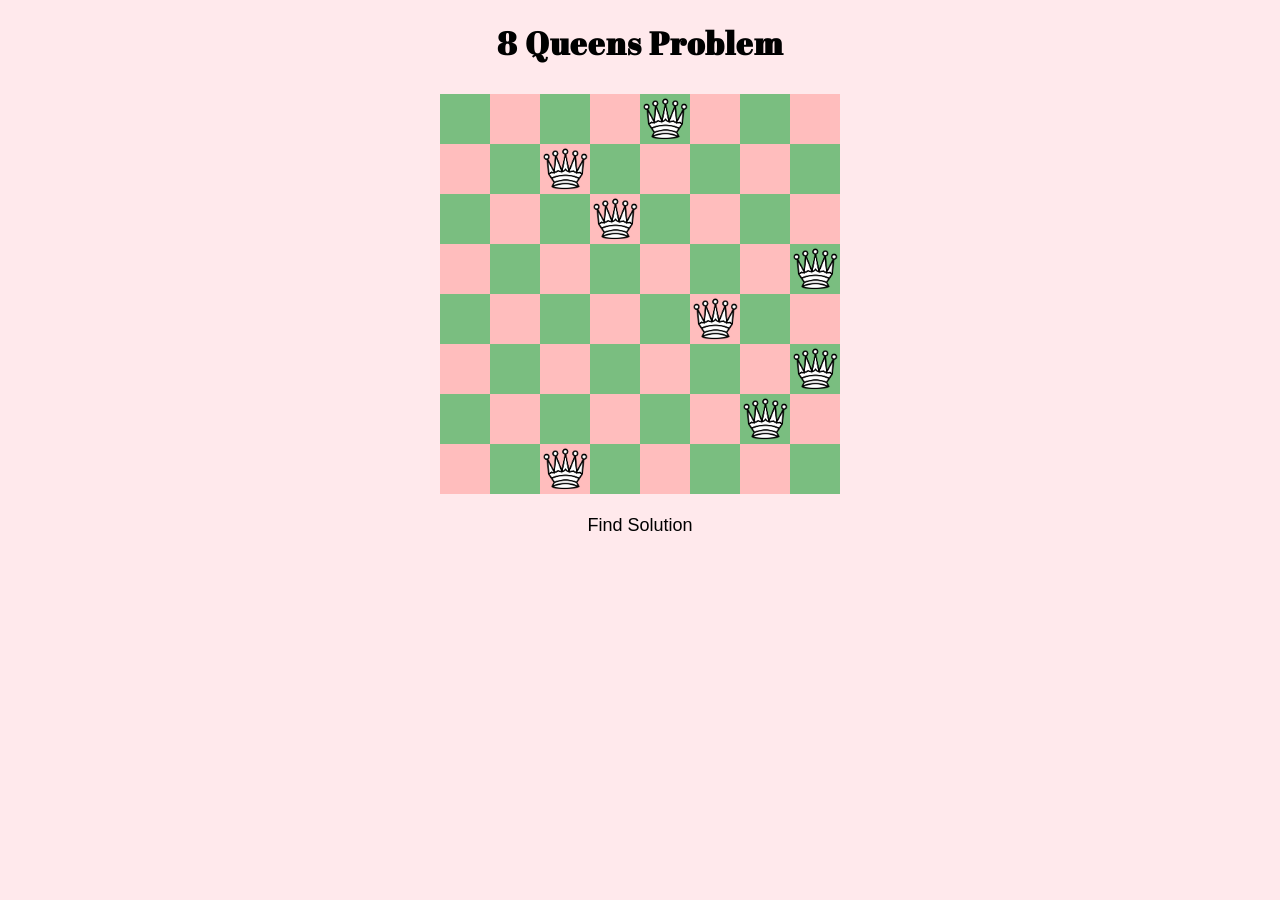
<file: index.html>
<!DOCTYPE html>
<html>
  <head>
    <meta charset="utf-8">
    <title></title>
    <link rel="stylesheet" href="./main.css">
    <link href="https://fonts.googleapis.com/css?family=Abril+Fatface" rel="stylesheet">
  </head>
  <body>
    <h1>8 Queens Problem</h1>
    <ul id="board">
    </ul>
    <button id="run">Find Solution</button>
  </body>
  <script type="text/javascript" src="./main.js">

  </script>
</html>
</file>
<file: main.css>
body {
  background-color: #ffe9ec;
}

h1 {
  font-family: 'Abril Fatface', cursive;
  text-align: center;
  margin-bottom: 30px;
  letter-spacing: 1px;
  color: black;
}

ul {
  width: 400px;
  height: 400px;
  display: flex;
  flex-direction: row;
  flex-wrap: wrap;
  list-style: none;
  margin: 0 auto;
  padding-left: 0;
}

li {
  height: 50px;
  width: 50px;
  background-color: #7abe80;
  display: flex;
  justify-content: center;
  align-items: center;

}

li.even-file:not(.even-rank), li.odd-file:not(.odd-rank) {
  background-color: #ffbdbd;
}

img {
  height: 45px;
  width: auto;
}

button {
  margin: 0 auto;
  border: 0;
  background-color: transparent;
  display: block;
  font-size: 18px;
  margin-top: 20px;
  cursor: pointer;
}
</file>
